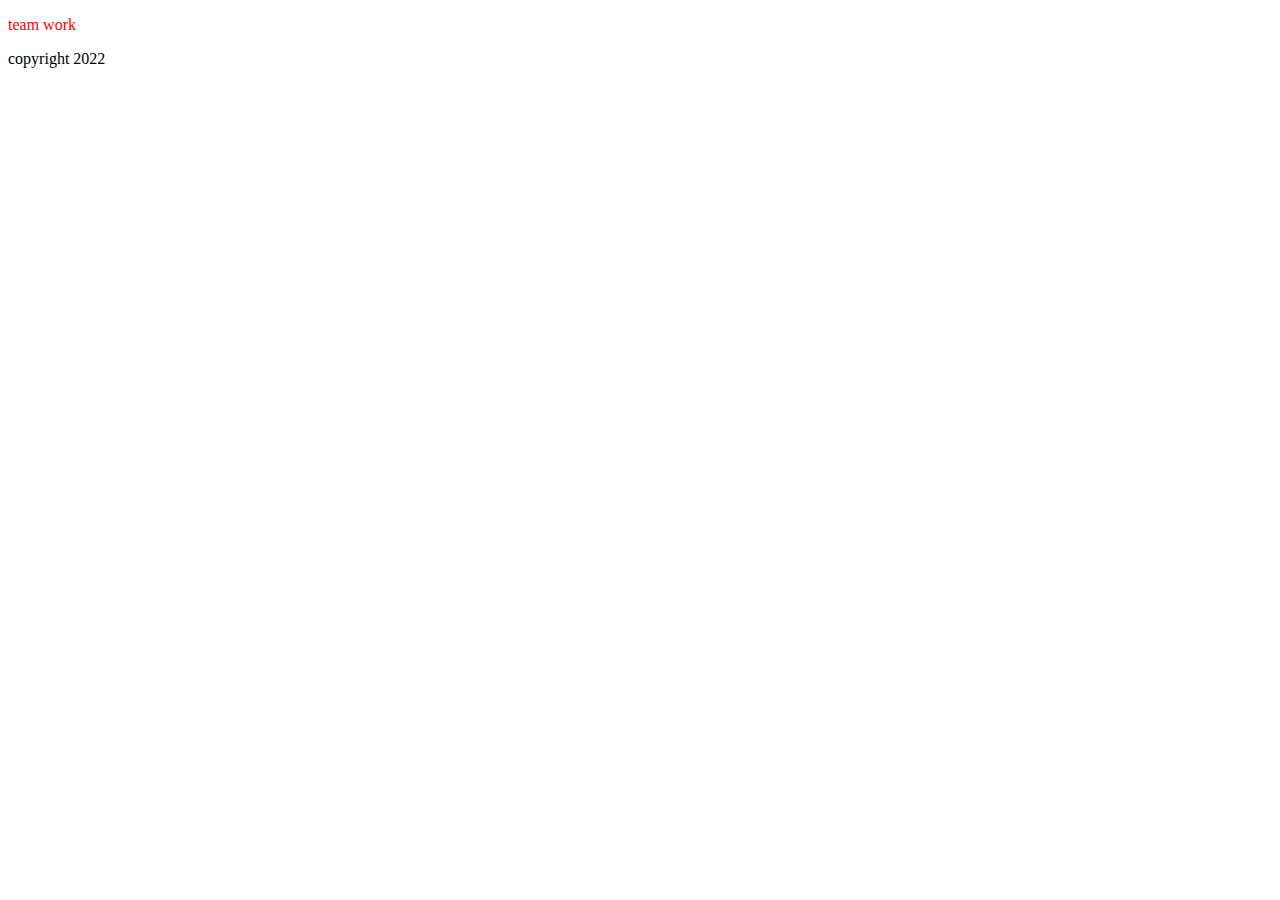
<file: index.html>
<!DOCTYPE html>
<html lang="en">
<head>
    <meta charset="UTF-8">
    <meta http-equiv="X-UA-Compatible" content="IE=edge">
    <meta name="viewport" content="width=device-width, initial-scale=1.0">
    <link rel="stylesheet" href="style.css">
    <title>Scrum Master</title>
</head>
<body>
    <p>team work</p>

    <footer>
        copyright 2022
    </footer>
    
</body>
</html>
</file>
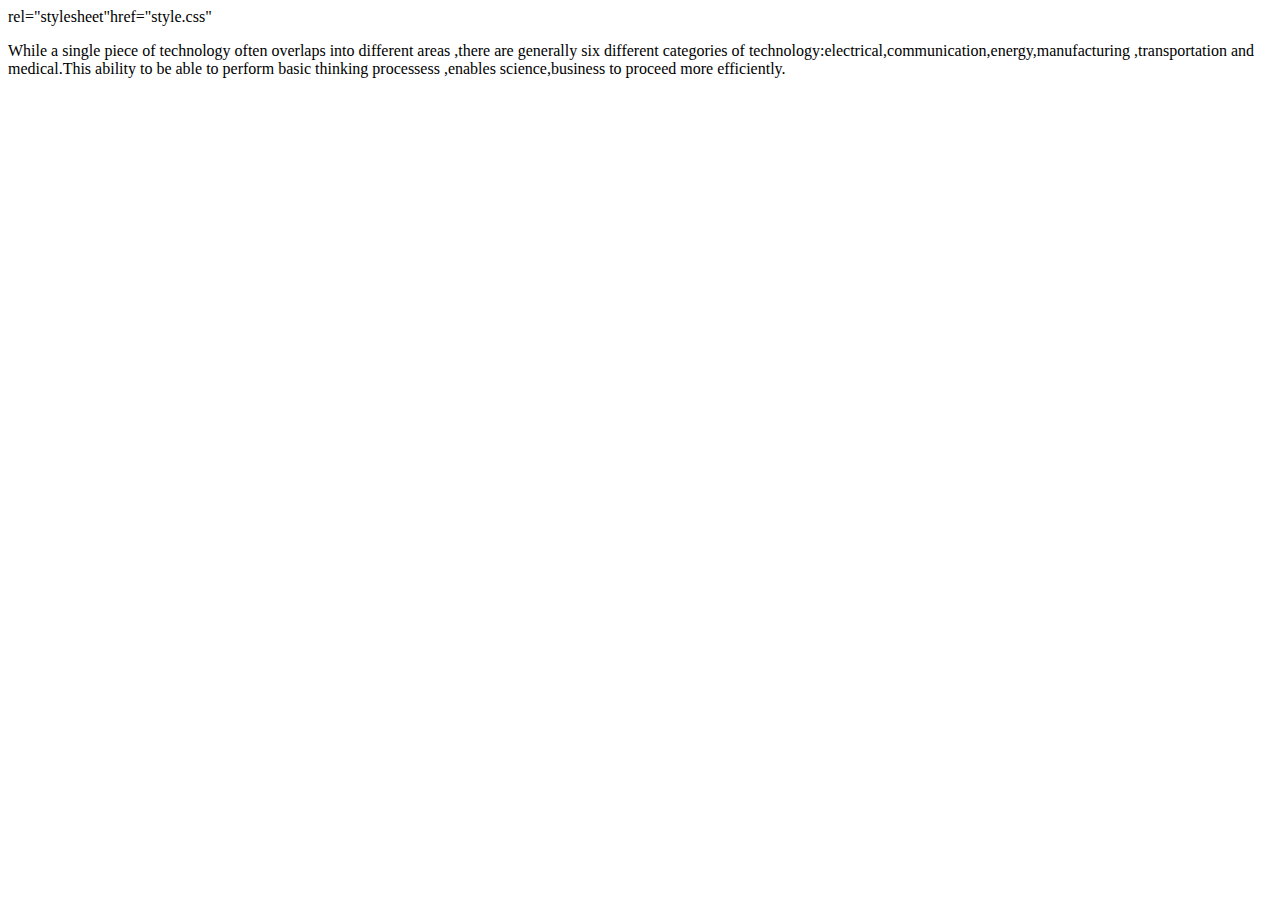
<file: about.html>
<!DOCTYPE html>
<html lang="en">
<head>
    <meta charset="UTF-8">
    <meta http-equiv="X-UA-Compatible" content="IE=edge">
    <meta name="viewport" content="width=device-width, initial-scale=1.0">
    <title>Document</title>
    <href>rel="stylesheet"href="style.css"</href>
</head>
<body>
    <h2Experience Technology At Its Best></h2>
   <p>While a single piece of technology often overlaps into different areas ,there are generally six different categories of technology:electrical,communication,energy,manufacturing ,transportation and medical.This ability to be able to perform basic thinking processess ,enables science,business to proceed more efficiently.</p>
</body>
</html>
</file>
<file: style.css>
<<<<<<< HEAD
H2 {
    background-color: powderblue;
  }
  H2 {
    color: blue;
  }
  p {
    color: red;
  }
=======
* {
    margin: 0;
    padding: 0;
}
>>>>>>> 32580d3231693273d74cb62d5f609a22aa8664fe
</file>
